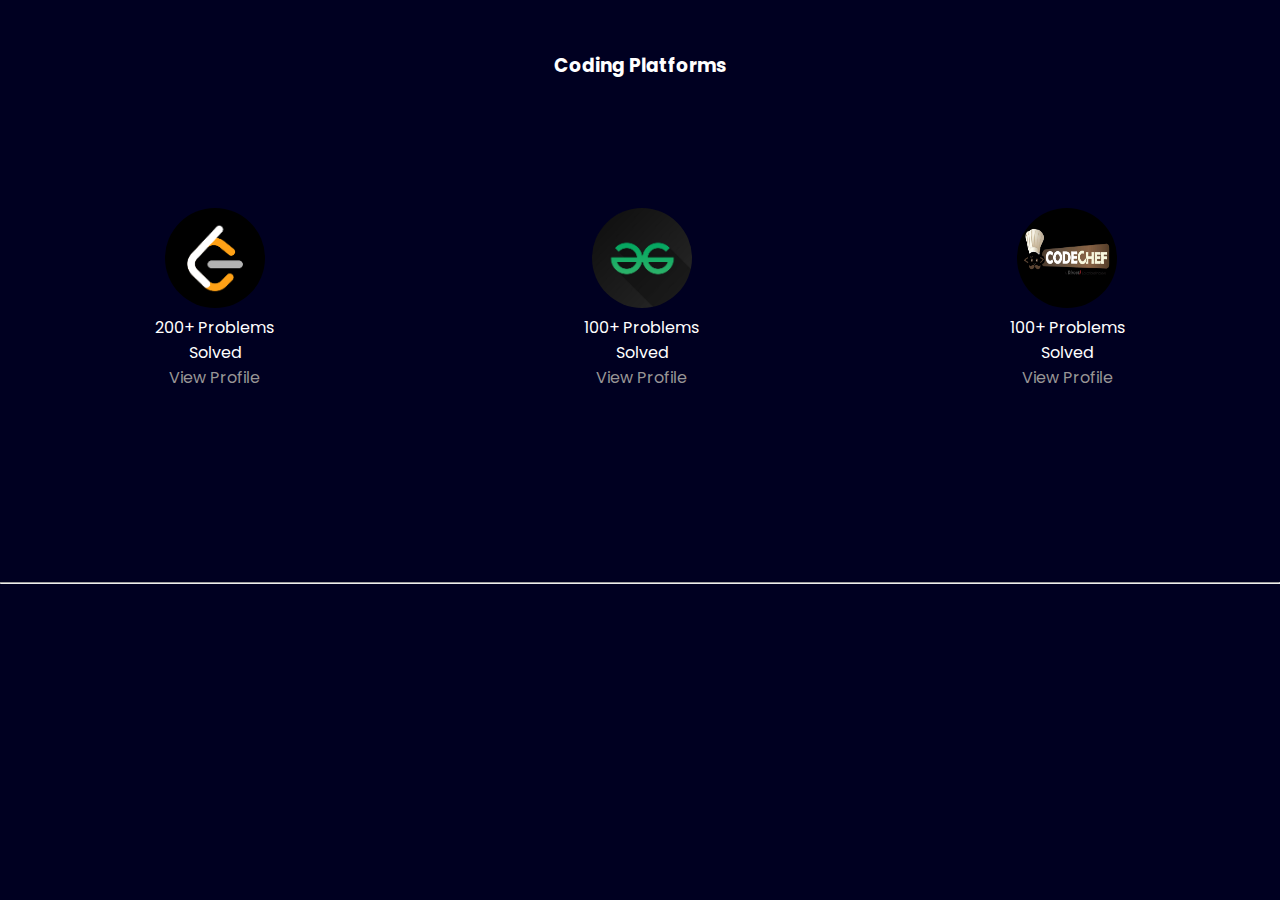
<file: Coding-Platform.html>
<!DOCTYPE html>
<html lang="en">

<head>
    <meta charset="UTF-8">
    <meta name="viewport" content="width=device-width, initial-scale=1.0">
    <title>Portfolio</title>
    <link rel="preconnect" href="https://fonts.googleapis.com">
    <link rel="preconnect" href="https://fonts.gstatic.com" crossorigin>
    <link href="https://fonts.googleapis.com/css2?family=Poppins:wght@400;700&display=swap" rel="stylesheet">
    <link href="https://cdn.jsdelivr.net/npm/bootstrap@5.3.1/dist/css/bootstrap.min.css" rel="stylesheet" integrity="sha384-4bw+/aepP/YC94hEpVNVgiZdgIC5+VKNBQNGCHeKRQN+PtmoHDEXuppvnDJzQIu9" crossorigin="anonymous">
    <script src="https://cdn.jsdelivr.net/npm/bootstrap@5.3.1/dist/js/bootstrap.bundle.min.js" integrity="sha384-HwwvtgBNo3bZJJLYd8oVXjrBZt8cqVSpeBNS5n7C8IVInixGAoxmnlMuBnhbgrkm" crossorigin="anonymous"></script>
    <link rel="stylesheet" href="./styles/style.css">
    <style>
       
        h3{
            text-align: center;
            margin-top: 4%;
        }
        .img-1{
            height: 100px;
            width: 100px;
            border-radius: 50%;
        }
        @media(width>700px) {
            .top{
                display: flex;
            }
            
        }
        .box-1{
            margin: 10%;         
            text-align: center;
        }
        a{
            text-decoration: none;
            color: rgb(152, 149, 149);
        }
        
        a:hover{
            color: rgb(70, 68, 68);
        }
        .profile{
           text-align: center;
        }
        .pro-2{
            margin-left: 5%;
        }
        .line{
            margin-top: 5%;
        }
    </style>
</head>
<body>
    <body>
        <h3>Coding Platforms</h3>
        <div class="top">

            <div class="box-1">
                <img src="./assests/leetcode copy.png" class="img-1">
                <p>200+ Problems Solved</p>
                <p><a href="https://leetcode.com/Devadharshini_/">View Profile</a></p>
            </div>
            <div class="box-1">
                <img src="./assests/geeks.jpg" class="img-1">
                <p>100+ Problems Solved</p>
                <p><a href="https://auth.geeksforgeeks.org/user/yashyast48">View Profile</a></p>
            </div>
            <div class="box-1">
                <img src="./assests/codechef.jpeg" class="img-1">
                <p>100+ Problems Solved</p>
                <p><a href="https://www.codechef.com/users/deva_38">View Profile</a></p>
            </div>
       
        </div>

        <hr class="line">
        <!-- <div class="profile">
            <a href="." >Linkdin Profile</a>
            <a href="" class="pro-2">Github Profile</a>
        </div>
        -->
            
          
       
    </body>
</body>
</file>
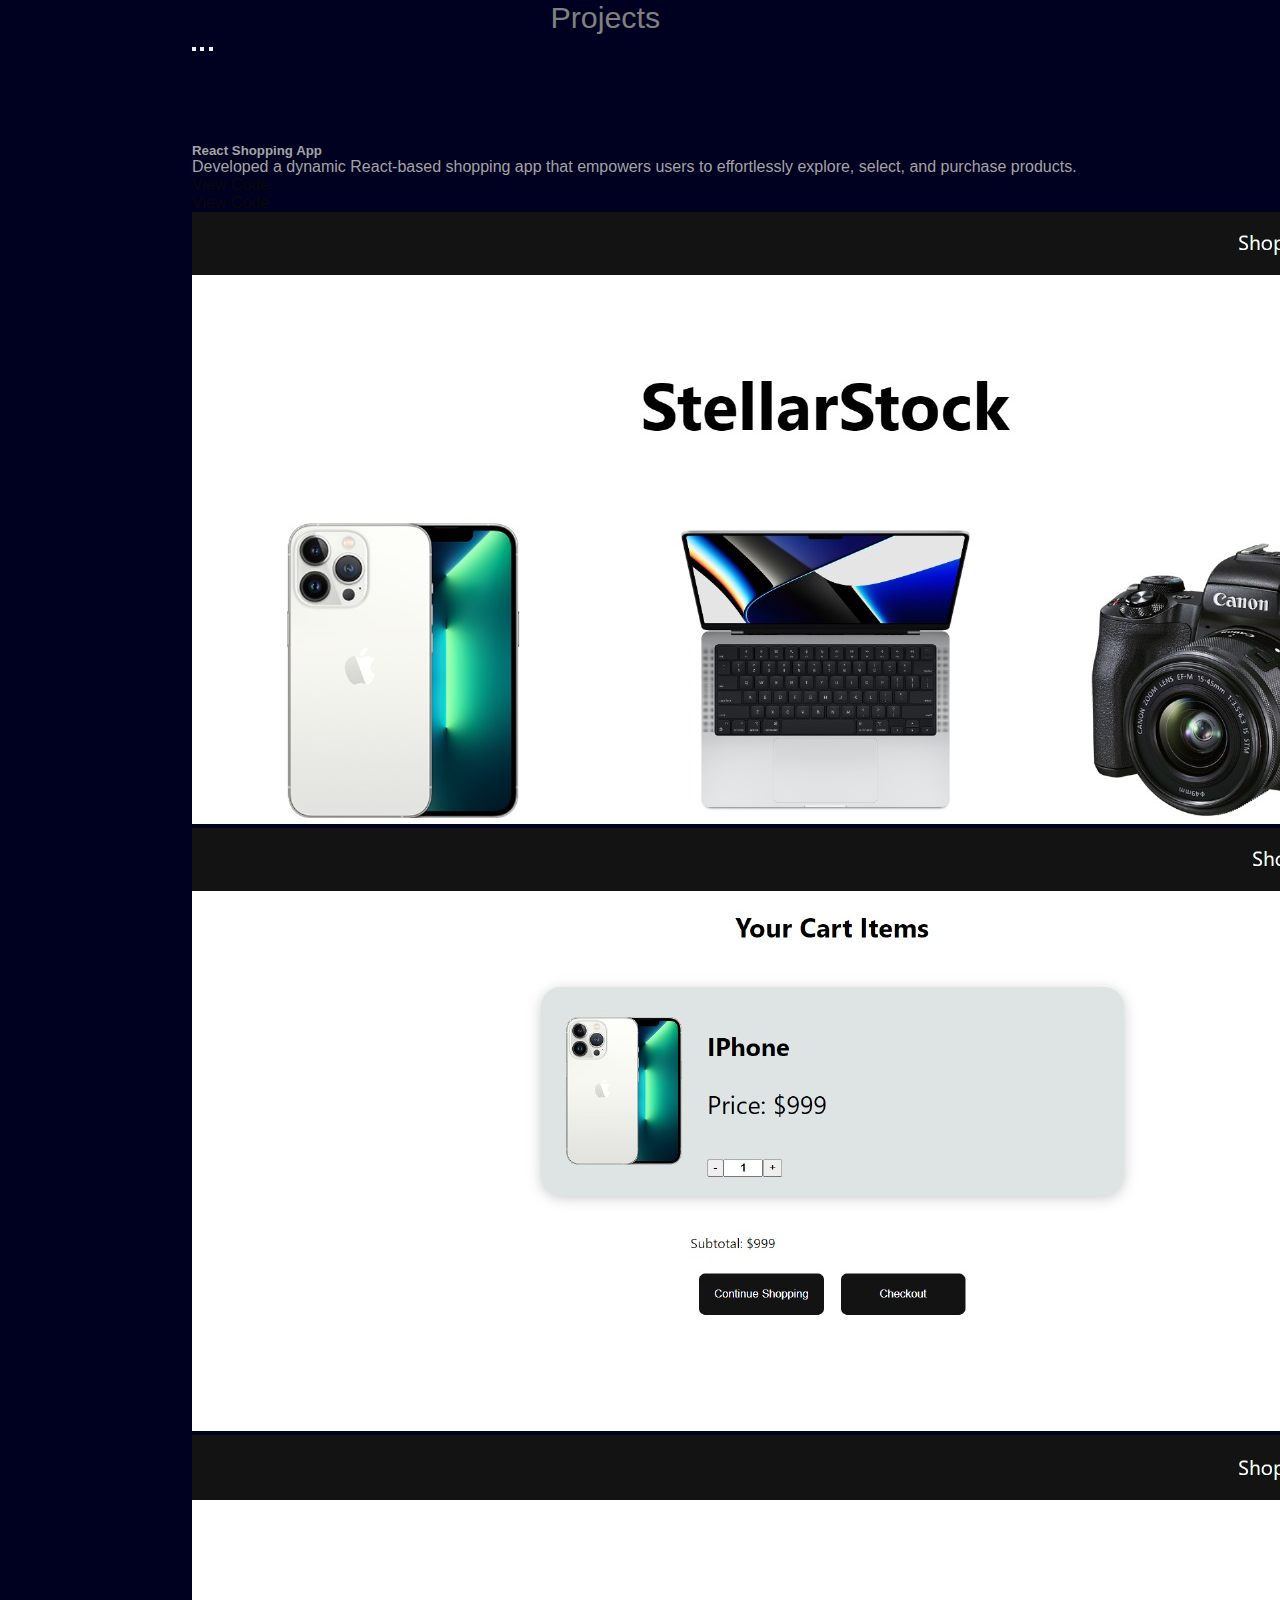
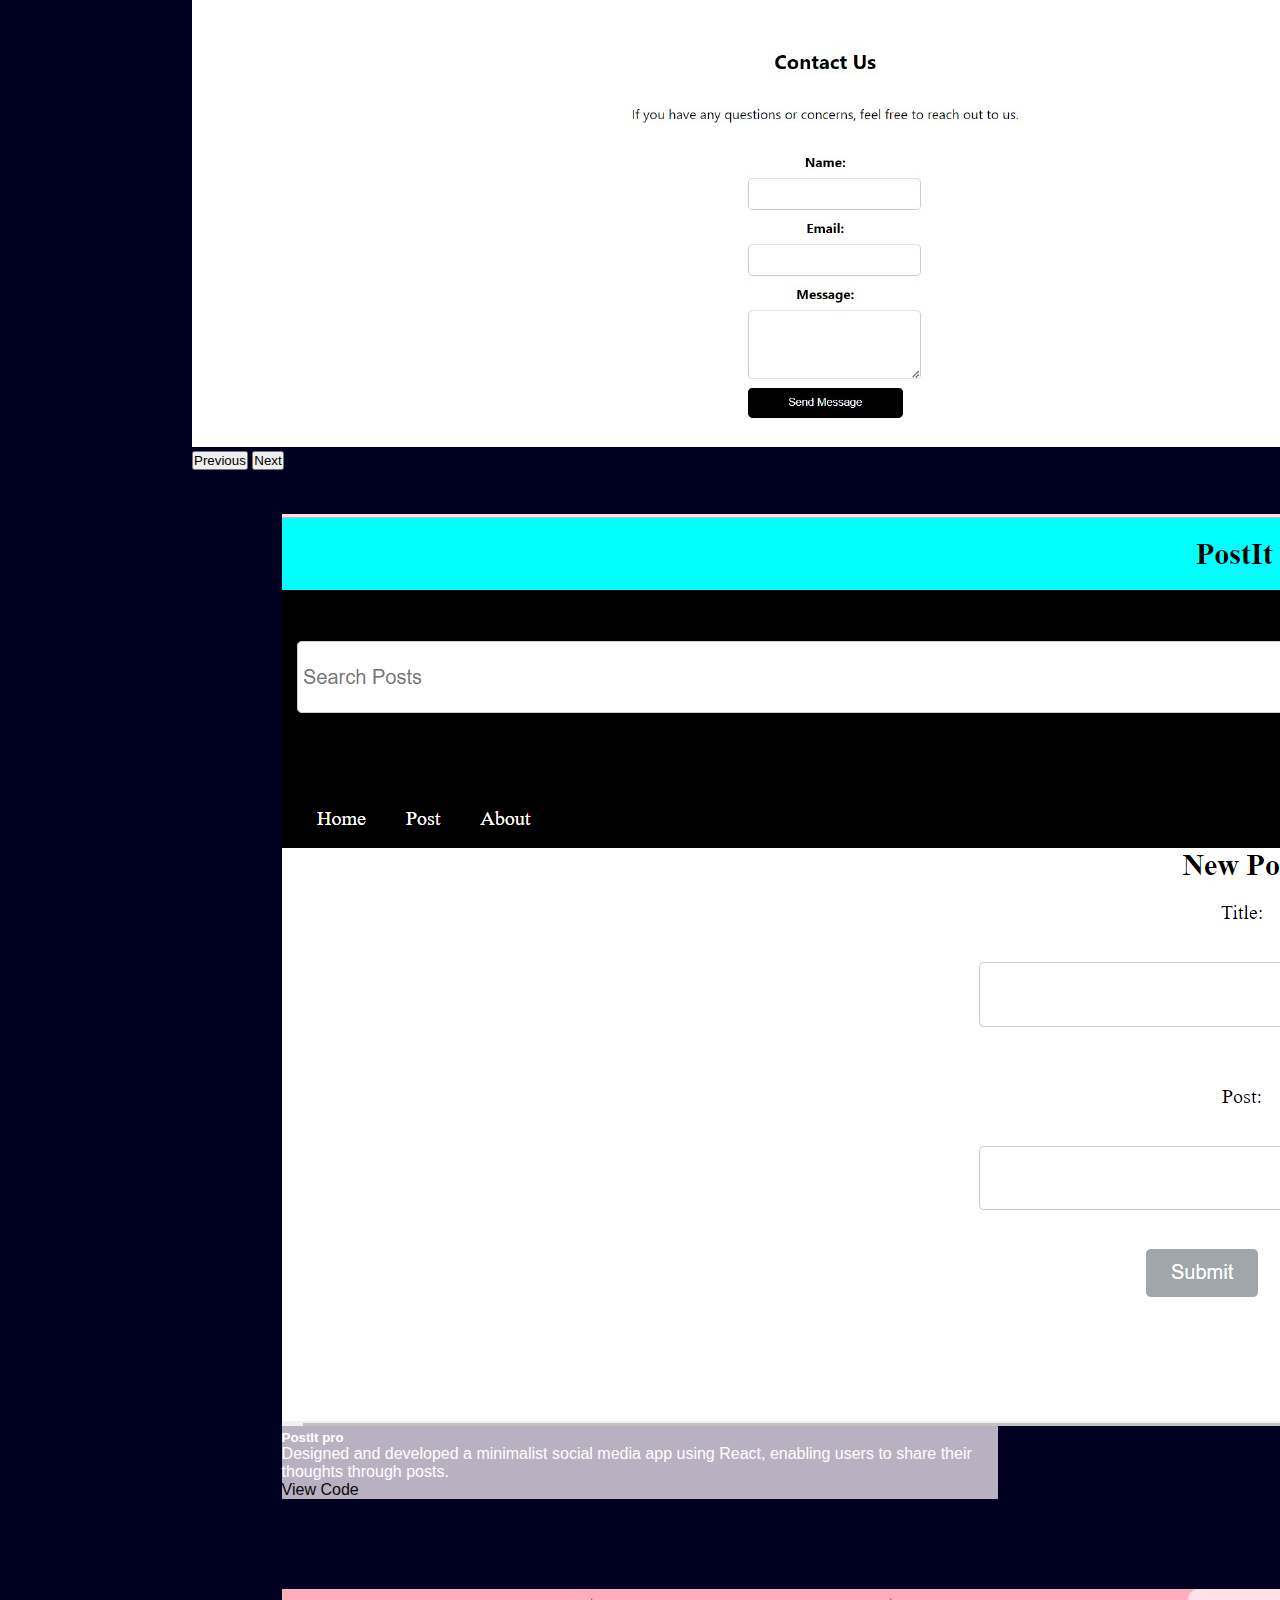
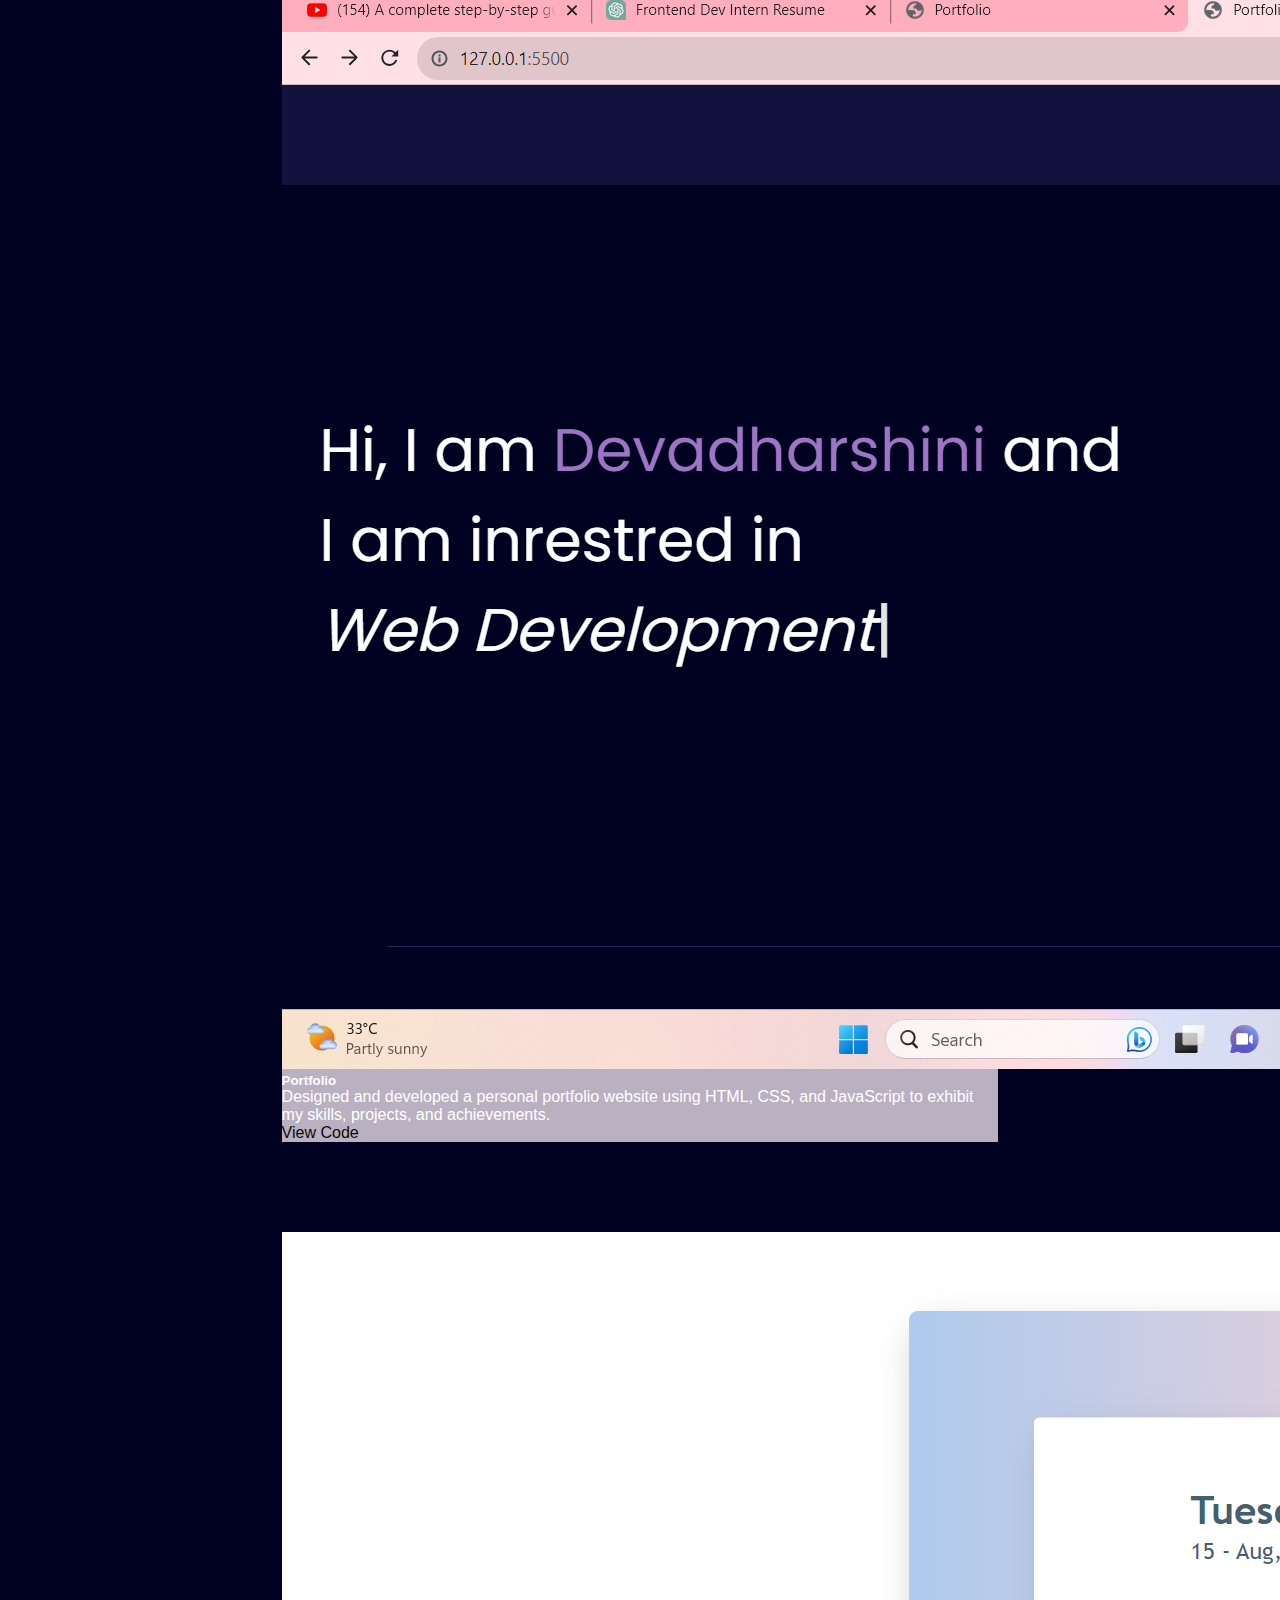
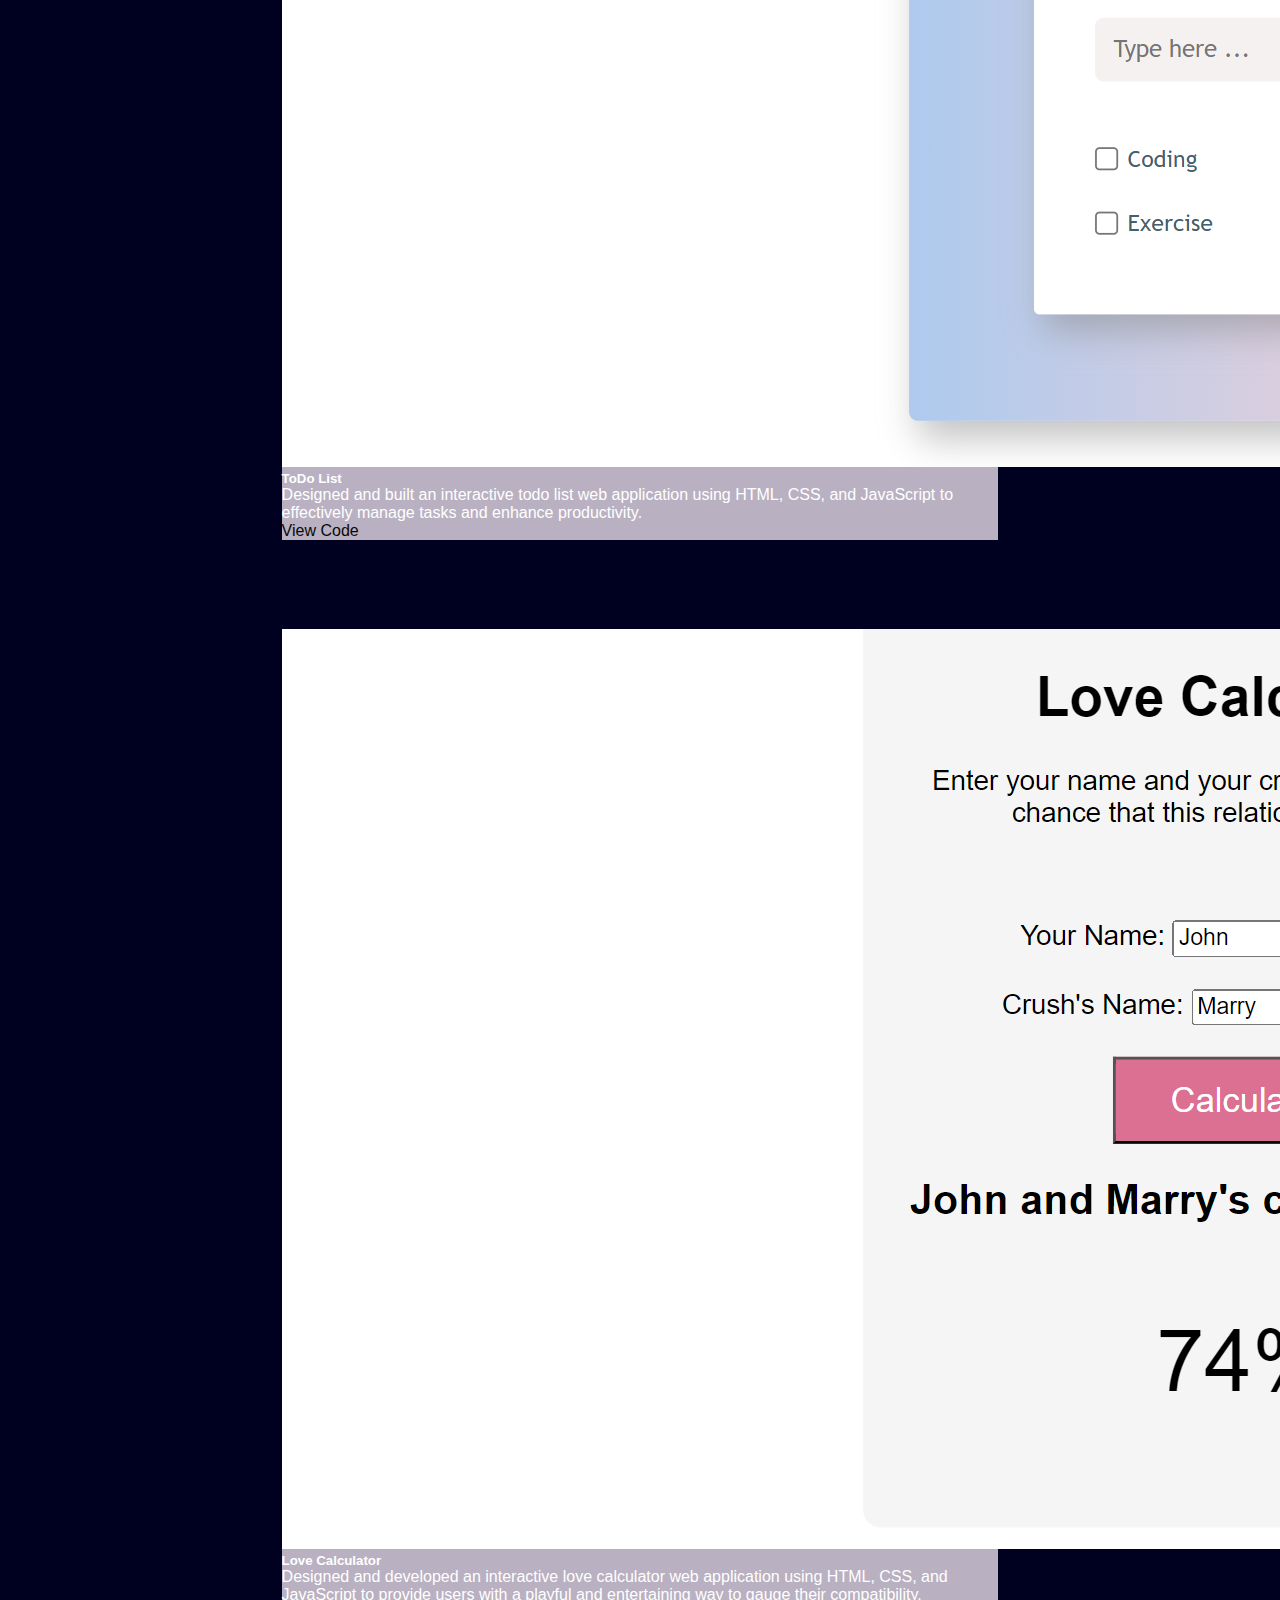
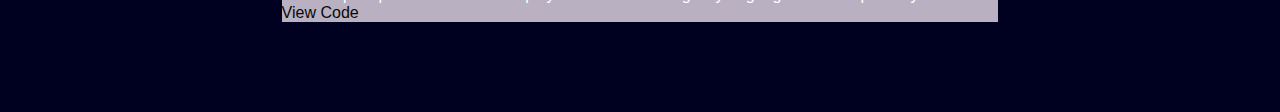
<file: Projects.html>
<!DOCTYPE html>
<html lang="en">
<head>
    <meta charset="UTF-8">
    <meta name="viewport" content="width=device-width, initial-scale=1.0">
    <link href="https://cdn.jsdelivr.net/npm/bootstrap@5.3.1/dist/css/bootstrap.min.css" rel="stylesheet" integrity="sha384-4bw+/aepP/YC94hEpVNVgiZdgIC5+VKNBQNGCHeKRQN+PtmoHDEXuppvnDJzQIu9" crossorigin="anonymous">
    <script src="https://cdn.jsdelivr.net/npm/bootstrap@5.3.1/dist/js/bootstrap.bundle.min.js" integrity="sha384-HwwvtgBNo3bZJJLYd8oVXjrBZt8cqVSpeBNS5n7C8IVInixGAoxmnlMuBnhbgrkm" crossorigin="anonymous"></script>
    <link rel="stylesheet" href="./styles/style.css">
    <title>Projects</title>
    <style>
      .top-text{
       
        margin-top: 10%;
        color:rgb(164, 164, 164);
      }
      .my-slide{
        display: block;
        
      }
      .row-cols-md-2>* {
    flex: 0 0 auto;
    width: 100%;
}

    </style>
</head>
<body>
    <section class="secondSection">
      
        <span class="text-gray">Projects</span>
        <div class="row row-cols-1 row-cols-md-2 g-4">
         

          <div class="my-slide">


            
          <div id="carouselExampleCaptions" class="carousel slide">
            <div class="carousel-indicators">
              <button type="button" data-bs-target="#carouselExampleCaptions" data-bs-slide-to="0" class="active" aria-current="true" aria-label="Slide 1"></button>
              <button type="button" data-bs-target="#carouselExampleCaptions" data-bs-slide-to="1" aria-label="Slide 2"></button>
              <button type="button" data-bs-target="#carouselExampleCaptions" data-bs-slide-to="2" aria-label="Slide 3"></button>
            </div>
            <div class="top-text">
              <h5>React Shopping App</h5>
              <p> Developed a dynamic React-based shopping app that empowers users to effortlessly explore, select, and purchase products.</p>
              <span><a href="./">View Code</a></span>
            </div>
            <span><a href="">View Code</a></span>
            <div class="carousel-inner">
              <div class="carousel-item active">
                
              
                <img src="./assests/shop-1.jpg" class="d-block w-100" alt="...">
                <div class="carousel-caption d-none d-md-block">
                
                </div>
              </div>
              <div class="carousel-item">
                <img src="./assests/shop-2.jpg" class="d-block w-100" alt="...">
                <div class="carousel-caption d-none d-md-block">
                  
                </div>
              </div>
              <div class="carousel-item">
                <img src="./assests/shop-3.jpg" class="d-block w-100" alt="...">
                <div class="carousel-caption d-none d-md-block">
                  
                </div>
              </div>
            </div>
            <button class="carousel-control-prev" type="button" data-bs-target="#carouselExampleCaptions" data-bs-slide="prev">
              <span class="carousel-control-prev-icon" aria-hidden="true"></span>
              <span class="visually-hidden">Previous</span>
            </button>
            <button class="carousel-control-next" type="button" data-bs-target="#carouselExampleCaptions" data-bs-slide="next">
              <span class="carousel-control-next-icon" aria-hidden="true"></span>
              <span class="visually-hidden">Next</span>
            </button>
          </div>

          </div>


          <div class="col">
            <div class="card">
              <img src="./assests/pro3.png" class="card-img-top" alt="...">
              <div class="card-body">
                <h5 class="card-title">PostIt pro</h5>
                <p class="card-text">Designed and developed a minimalist social media app using React, enabling users to share their thoughts through posts. </p>
                <span><a href="https://github.com/Devadharshini33/PostIt-Pro.git">View Code</a></span>
              </div>
            </div>
          </div>  


          <div class="col">
              <div class="card">
                <img src="./assests/pro-port.png" class="card-img-top" alt="...">
                <div class="card-body">
                  <h5 class="card-title">Portfolio</h5>
                  <p class="card-text"> Designed and developed a personal portfolio website using HTML, CSS, and JavaScript to exhibit my skills, projects, and achievements.</p>
                  <span><a href="https://github.com/Devadharshini33/PostIt-Pro.git">View Code</a></span>
                </div>
              </div>
            </div>
            <div class="col">
              <div class="card">
                <img src="./assests/pro2.png" class="card-img-top" alt="...">
                <div class="card-body">
                  <h5 class="card-title">ToDo List</h5>
                  <p class="card-text">Designed and built an interactive todo list web application using HTML, CSS, and JavaScript to effectively manage tasks and enhance productivity.</p>
                  <span><a href="https://github.com/Devadharshini33/TodoList.git">View Code</a></span>
                </div>
              </div>
            </div>
            <div class="col">
              <div class="card">
                <img src="./assests/pro4.png" class="card-img-top" alt="...">
                <div class="card-body">
                  <h5 class="card-title">Love Calculator</h5>
                  <p class="card-text">Designed and developed an interactive love calculator web application using HTML, CSS, and JavaScript to provide users with a playful and entertaining way to gauge their compatibility. </p>
                  <span><a href="https://github.com/Devadharshini33/LoveCalculator.git">View Code</a></span>
                </div>
              </div>
            </div>
           
       
    </section>
</body>
</html>
</file>
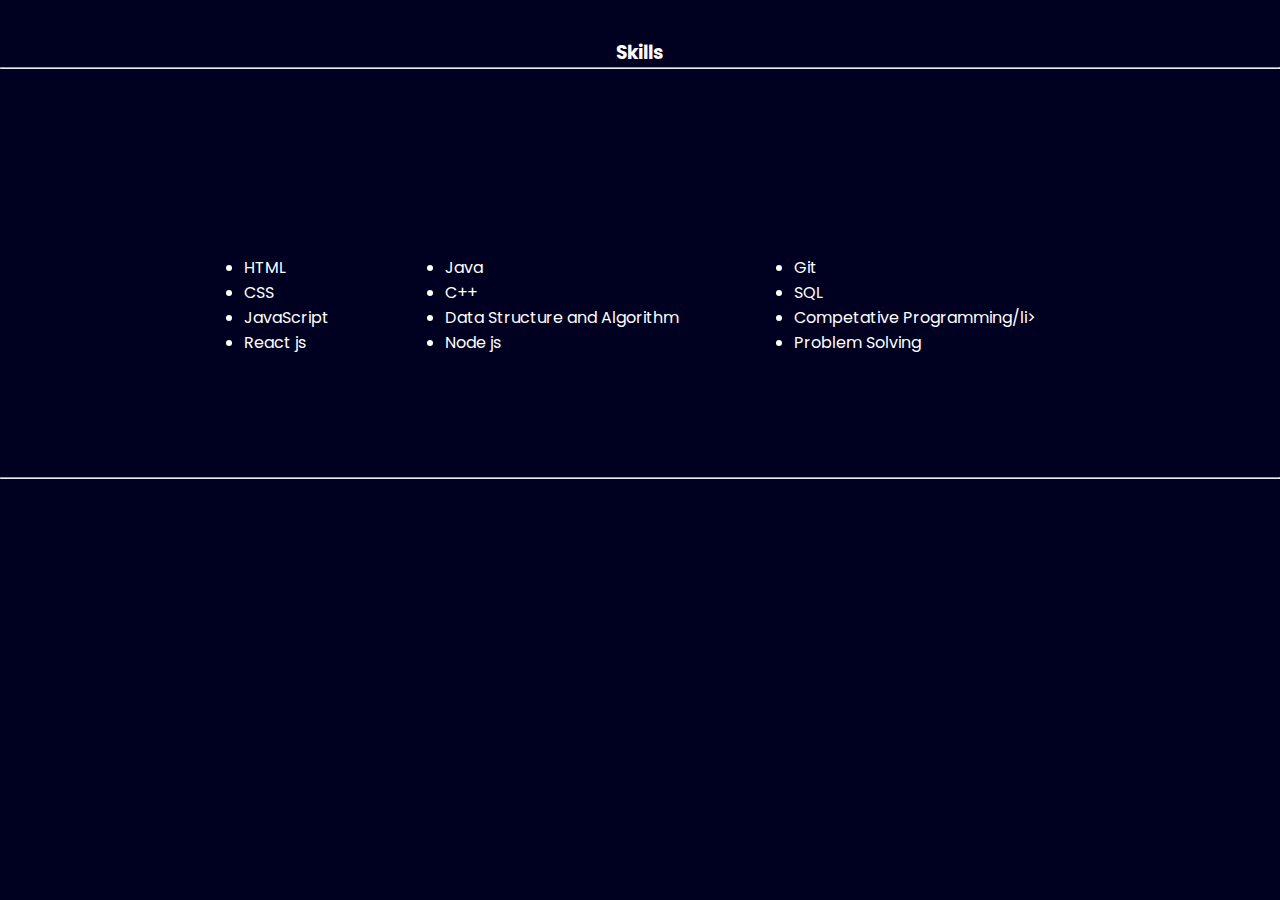
<file: Skills.html>
<!DOCTYPE html>
<html lang="en">

<head>
    <meta charset="UTF-8">
    <meta name="viewport" content="width=device-width, initial-scale=1.0">
    <title>Portfolio</title>
    <link rel="preconnect" href="https://fonts.googleapis.com">
    <link rel="preconnect" href="https://fonts.gstatic.com" crossorigin>
    <link href="https://fonts.googleapis.com/css2?family=Poppins:wght@400;700&display=swap" rel="stylesheet">
    <link href="https://cdn.jsdelivr.net/npm/bootstrap@5.3.1/dist/css/bootstrap.min.css" rel="stylesheet" integrity="sha384-4bw+/aepP/YC94hEpVNVgiZdgIC5+VKNBQNGCHeKRQN+PtmoHDEXuppvnDJzQIu9" crossorigin="anonymous">
    <script src="https://cdn.jsdelivr.net/npm/bootstrap@5.3.1/dist/js/bootstrap.bundle.min.js" integrity="sha384-HwwvtgBNo3bZJJLYd8oVXjrBZt8cqVSpeBNS5n7C8IVInixGAoxmnlMuBnhbgrkm" crossorigin="anonymous"></script>
    <link rel="stylesheet" href="/styles/style.css">
    <style>
        .top{
            text-align: center;
            margin-top: 3%;
        }
        .line{
            width: 100%;
            color:rgb(255, 255, 255);
        }
        @media (width>100px){
            .skill-list{    
            margin: 5%;
            
            justify-content:center;
            display: flex;           
        }
        }
        
        .frontend,.technical{
            margin: 5%;     
        }
        .head{
            margin-top: 10%;
        }
        .body{
            margin: 0;
            padding: 0%;
        }
      
       
    </style>
</head>
<body>

    <h3 class="top">Skills</h3>
    <hr class="link">
    <div class="head">
        <div class="skill-list">
            <div class="frontend">
                <ul>
                    <li>HTML</li>
                    <li>CSS</li>
                    <li>JavaScript</li>
                    <li>React js</li>
                </ul>
            </div>
            <div class="technical">
                
                <ul>
                    <li>Java</li>
                    <li>C++</li>
                    <li>Data Structure and Algorithm</li>
                    <li>Node js</li>
                </ul>
            </div>
            <div class="technical">
                
                <ul>
                    <li>Git </li>
                    <li>SQL</li>
                    <li>Competative Programming/li>
                    <li>Problem Solving</li>
                </ul>
            </div>
        </div>
    </div>
    <hr>    
    
</body>
</file>
<file: styles/style.css>
* {
    margin: 0;
    padding: 0;
}

body {
    background-color: rgb(0, 0, 33);
    color: white;
    font-family: 'Poppins', sans-serif;
}
nav{
    display: flex;
    justify-content: space-between;
    align-items: center;
    height: 80px;
    background-color: rgba(18,18,62);
}
nav ul{
    display: flex;
    justify-content: center;
}
nav ul li{
    list-style: none;
    margin: 0 23px;
}
nav ul li a{
    text-decoration: none;
    color: white;
}
nav ul li a:hover{
   color: rgb(153,153,226);
   font-size: 1.0rem;
  
}

.left{
    font-size:1.5rem;
}
.firstSection{
    display: flex;
    justify-content: space-between;
    align-items: center;

}

.leftSection{
    font-size: 3rem;
    margin: 30px;
   
    
}
.leftSection {
    width: 100%;
}
.rightSection img{
   width: 80%;
   margin: 50px 0;
}
.purple{
color: rgb(157, 117, 195);
}
.secondSection{
max-width:80vw;
margin: auto;
width: 70%;

}
main hr{
border: 0;
background: #9c97f1;
height: 1.2px;
margin: 40px 84px;
}
.text-gray{
color:gray;
font-size: 1.9rem;
margin-left: 40%;
margin-right: 40%;
}
.box{
background: white;
width: 80vw;
height: 2px;
margin: 56px 0;
display: flex;
}
.vertical{
height: 93px;
width: 1px;
background-color: white;
margin: 0 100px;
}
.card{
background-color: rgb(185, 177, 193);
margin: 10%;
margin-top: 5%;
}
.mb-3 {
margin-bottom: 1rem!important;
width: 80%;  
}
card-1{
    align-items: center;
    justify-content: center;
    height: 500px;
    width: 500px;
}
span a{
    text-decoration: none;
    color: rgb(9, 9, 9);
}
span a:hover{
    color: rgb(87, 89, 90);
}
</file>
